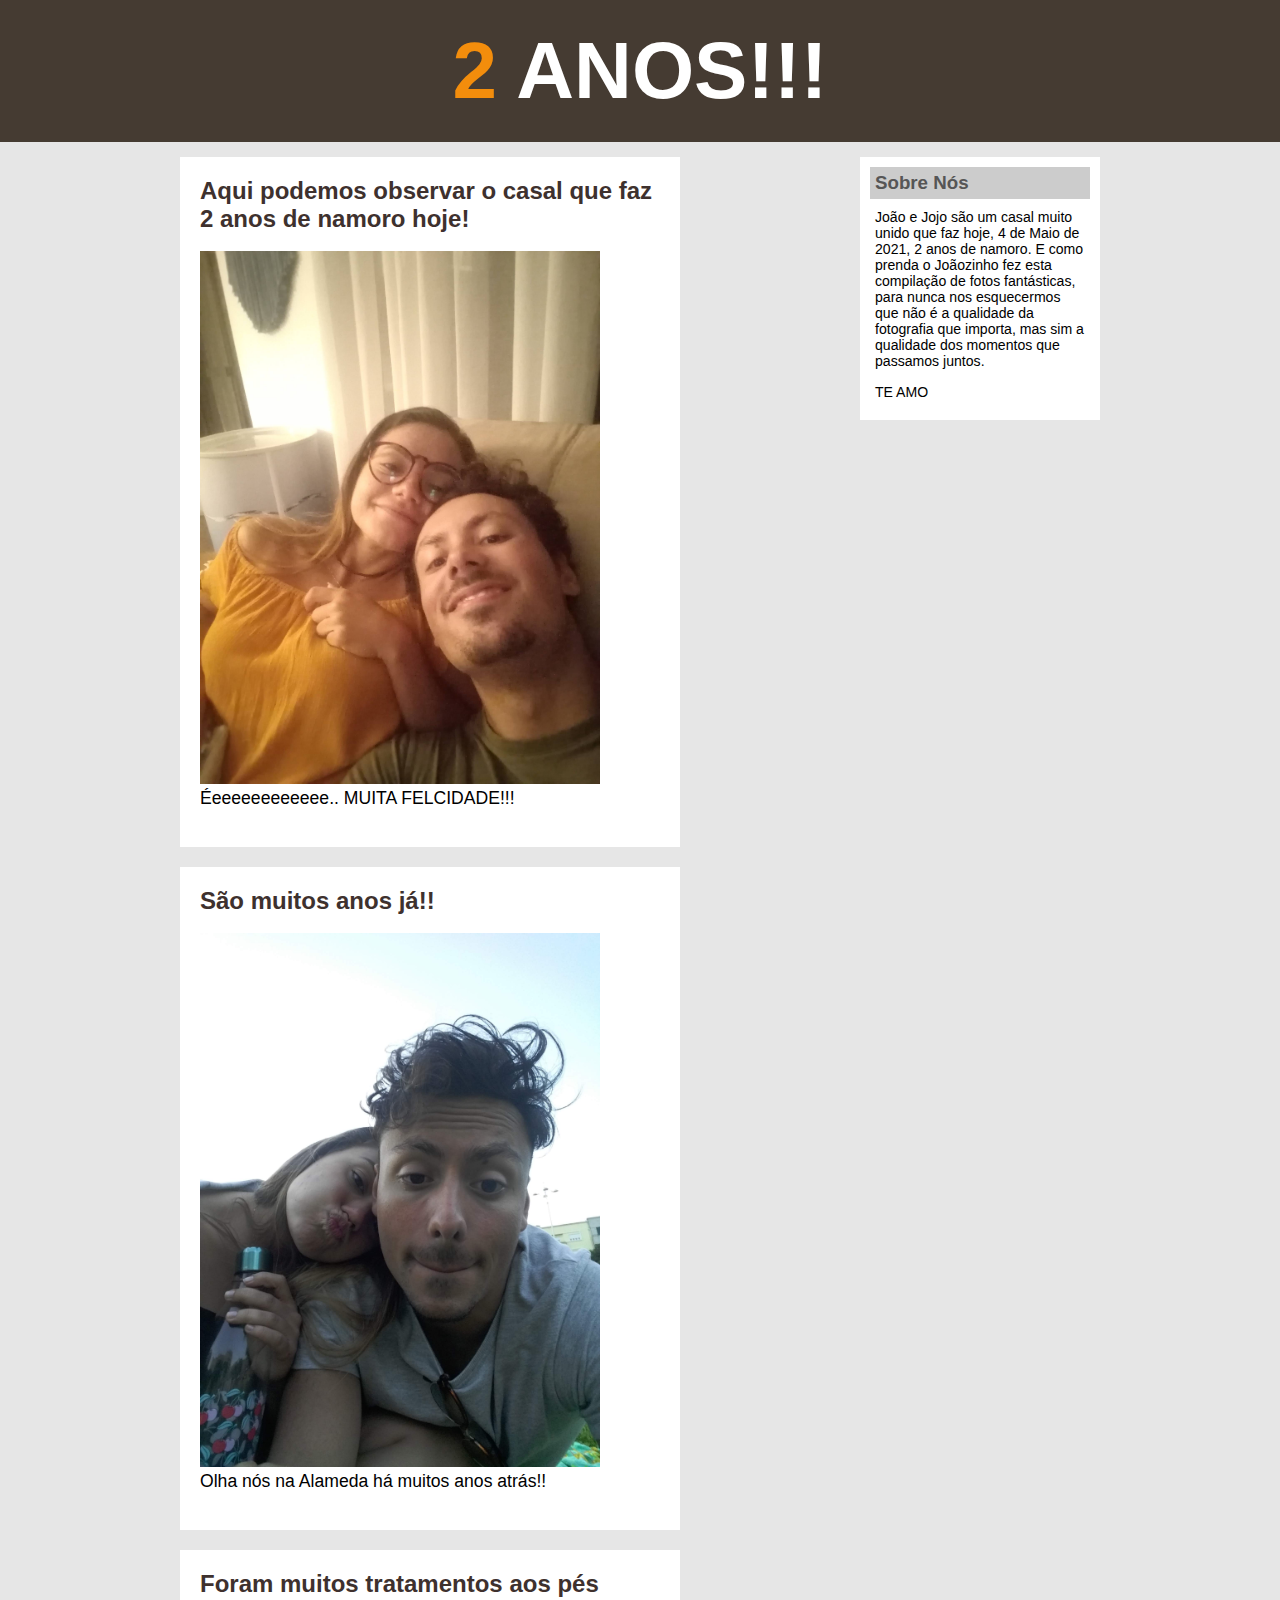
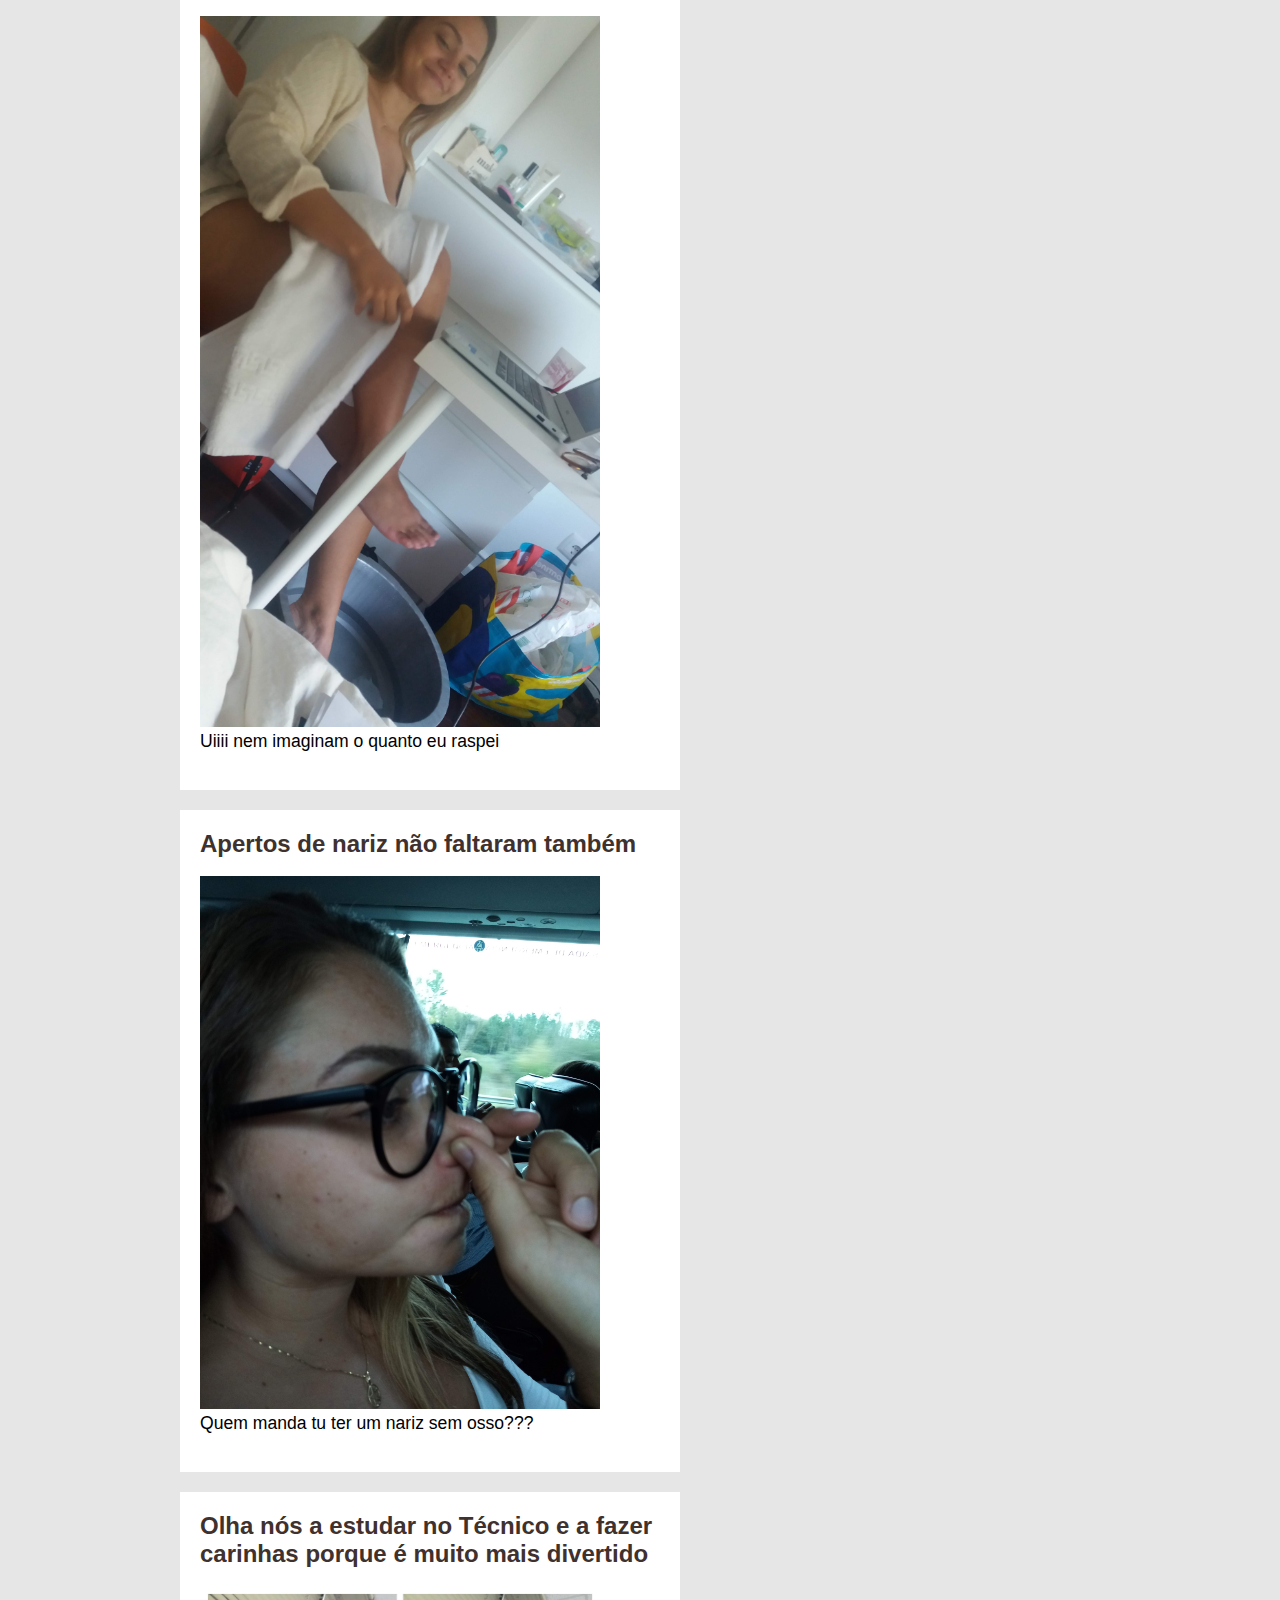
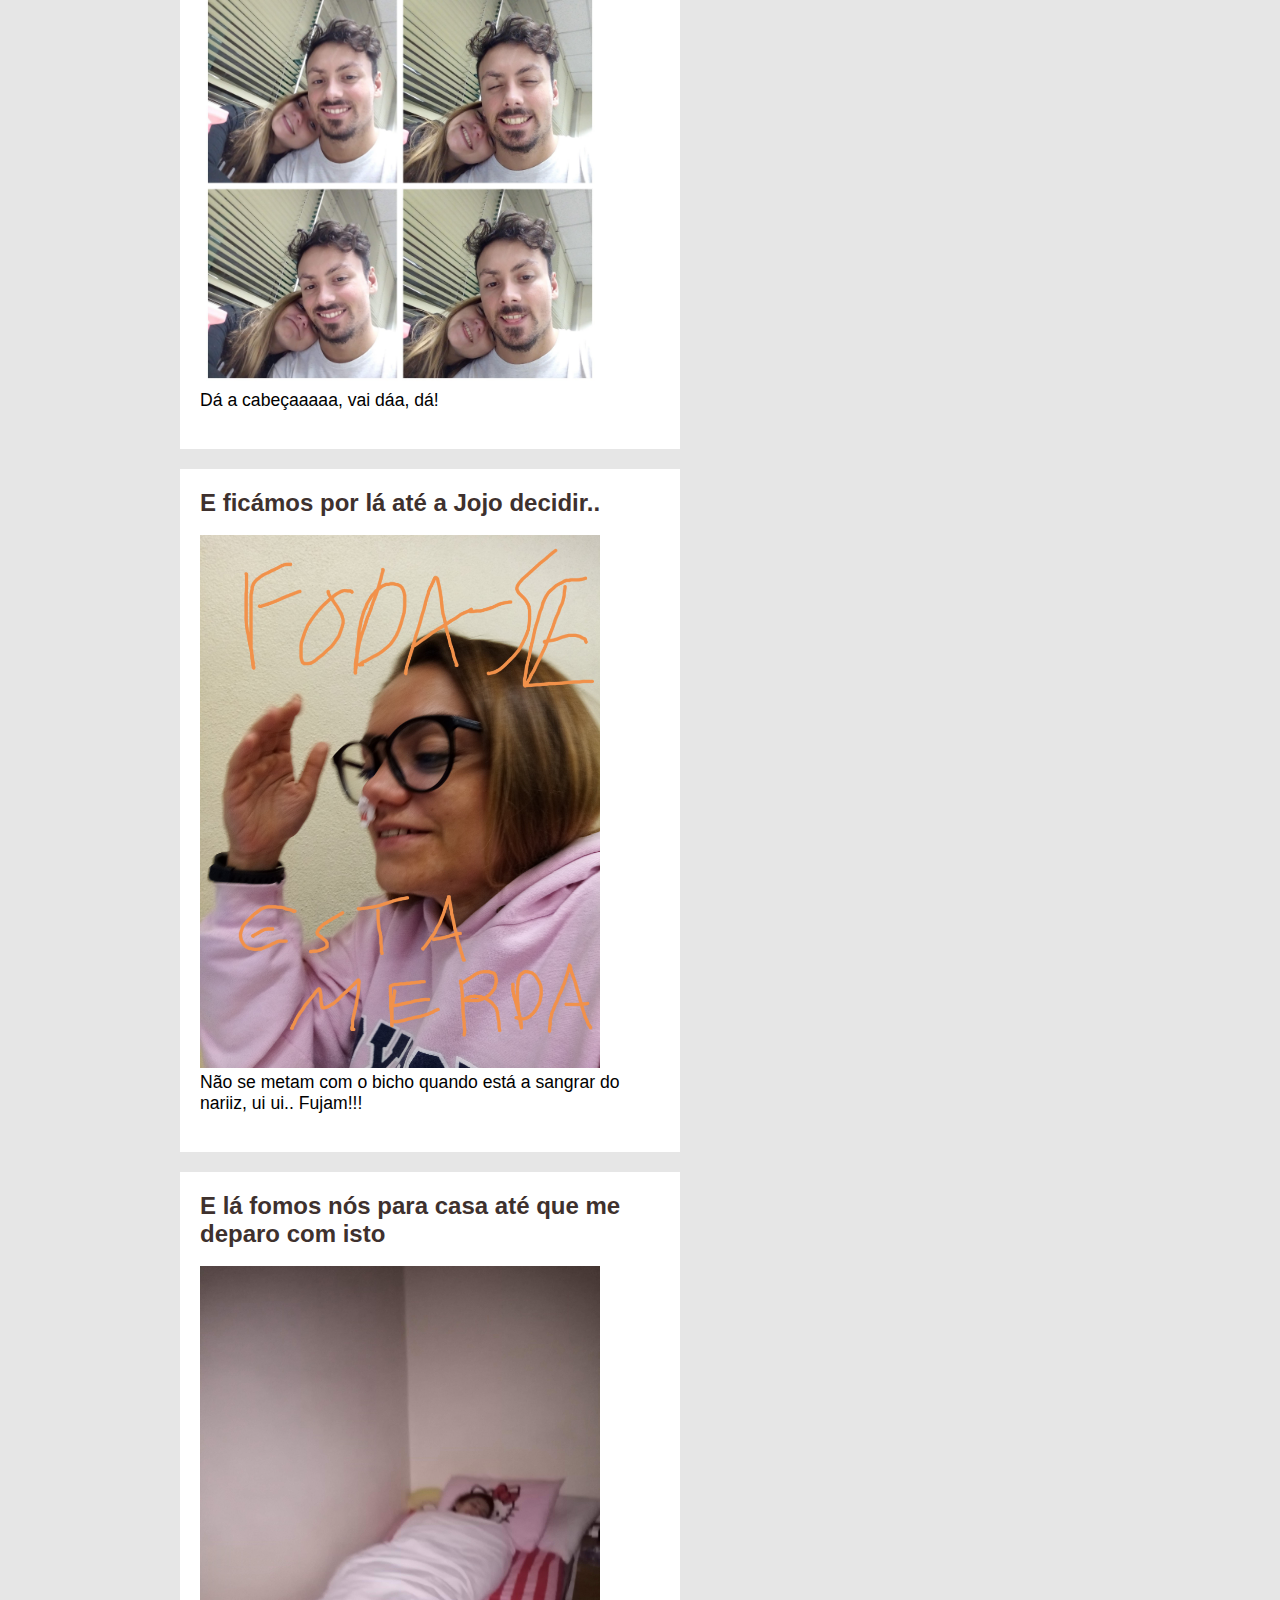
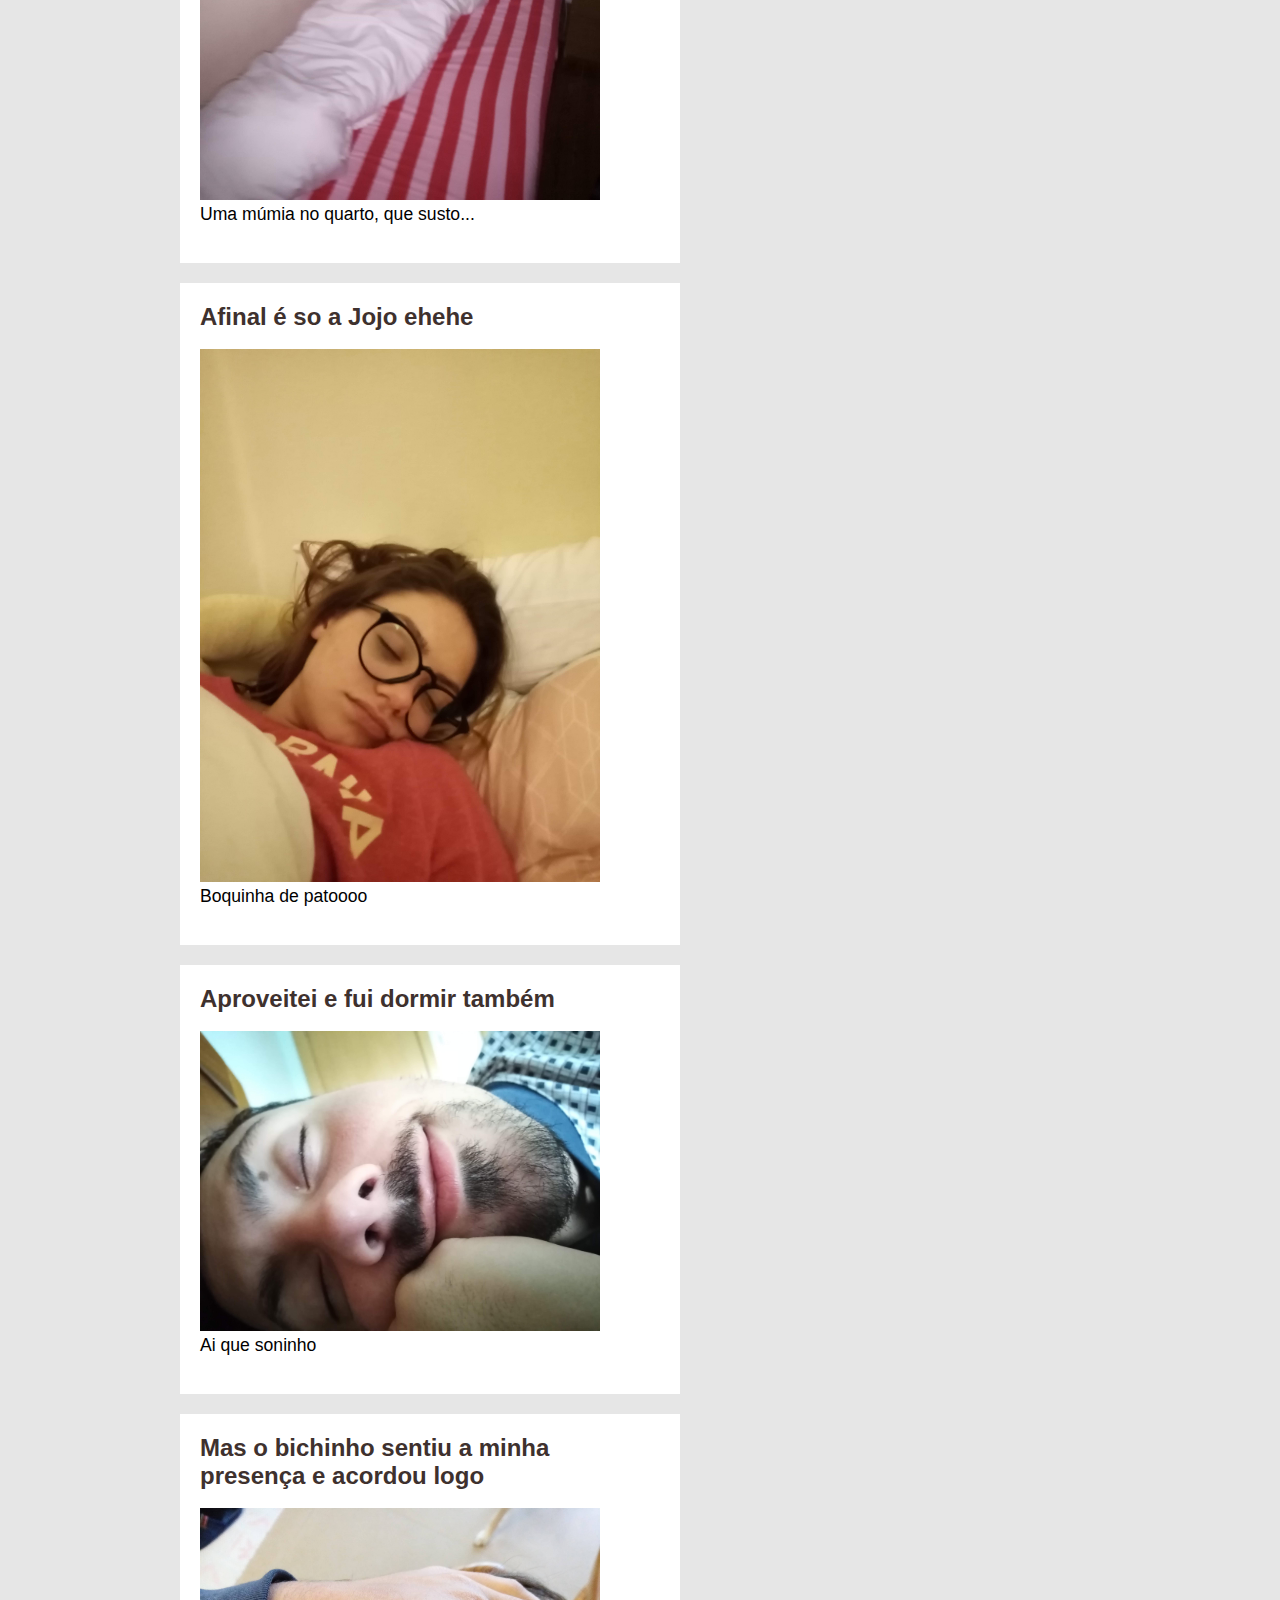
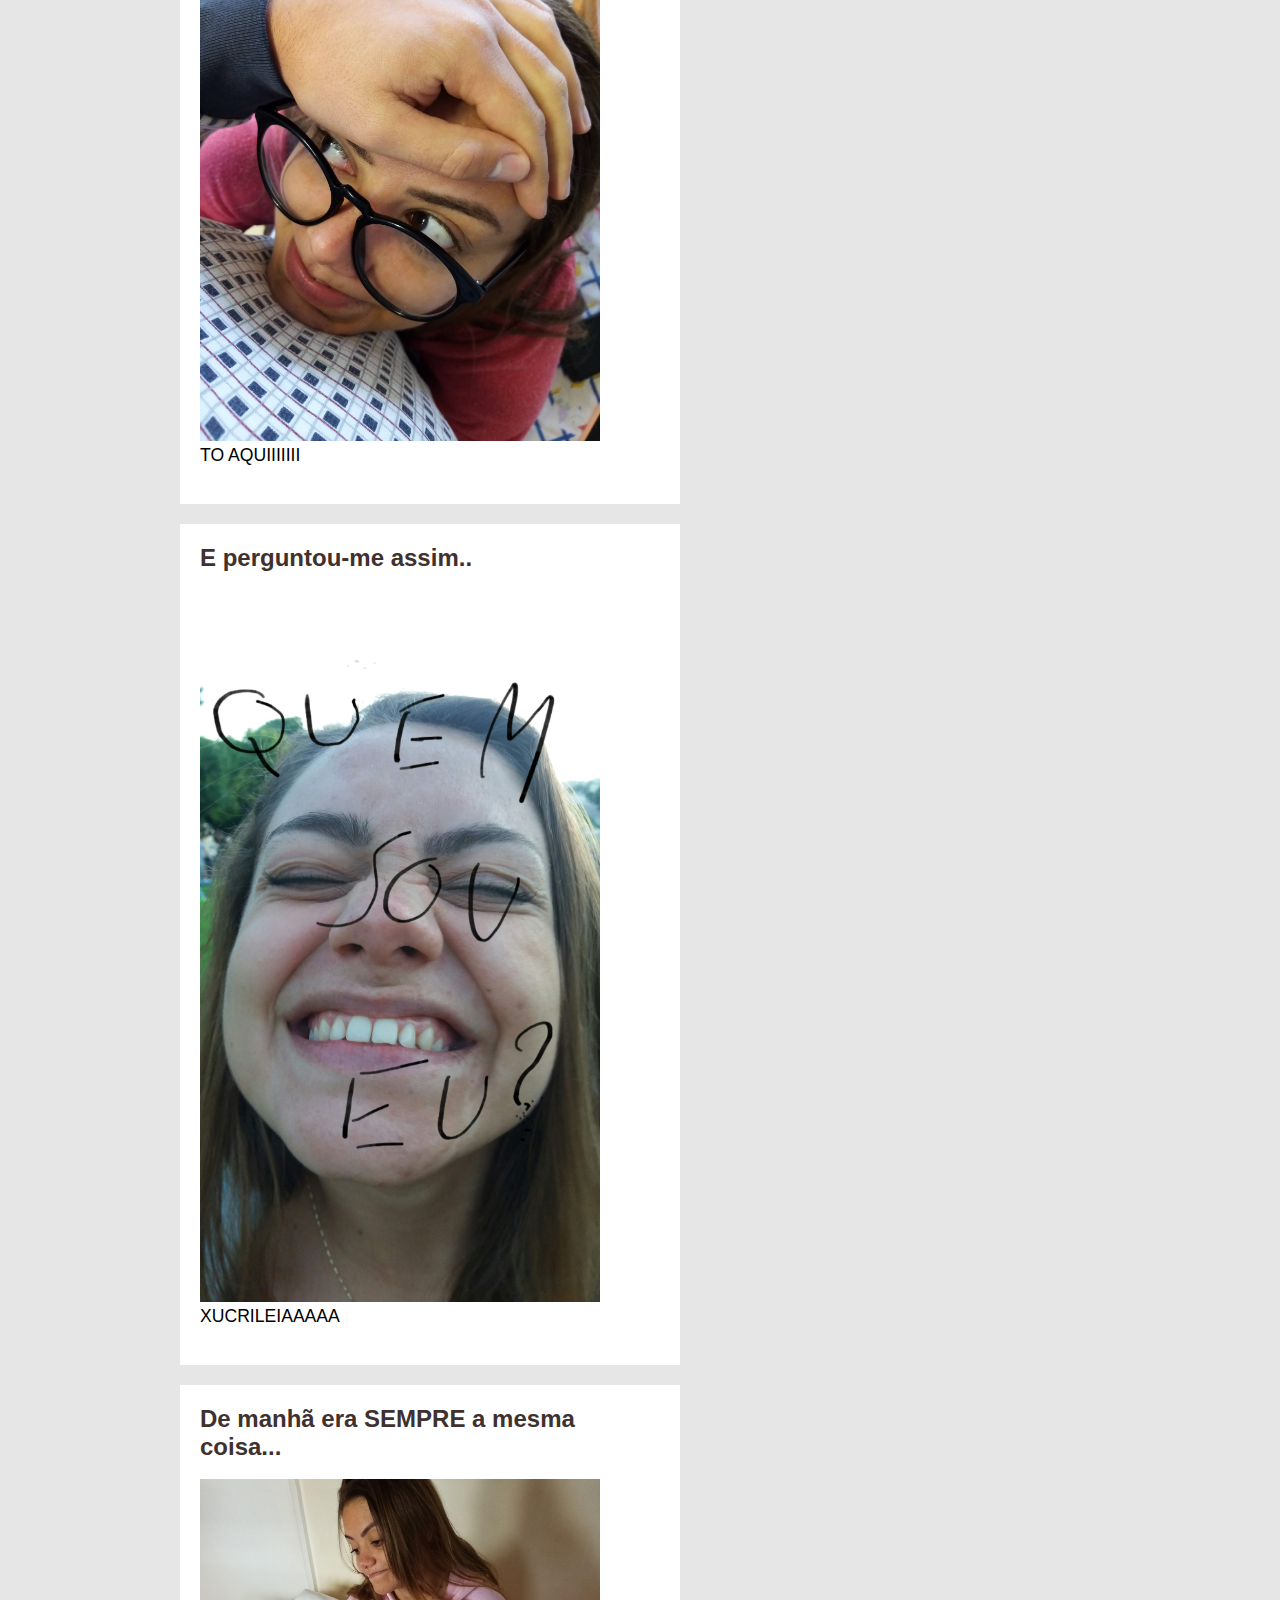
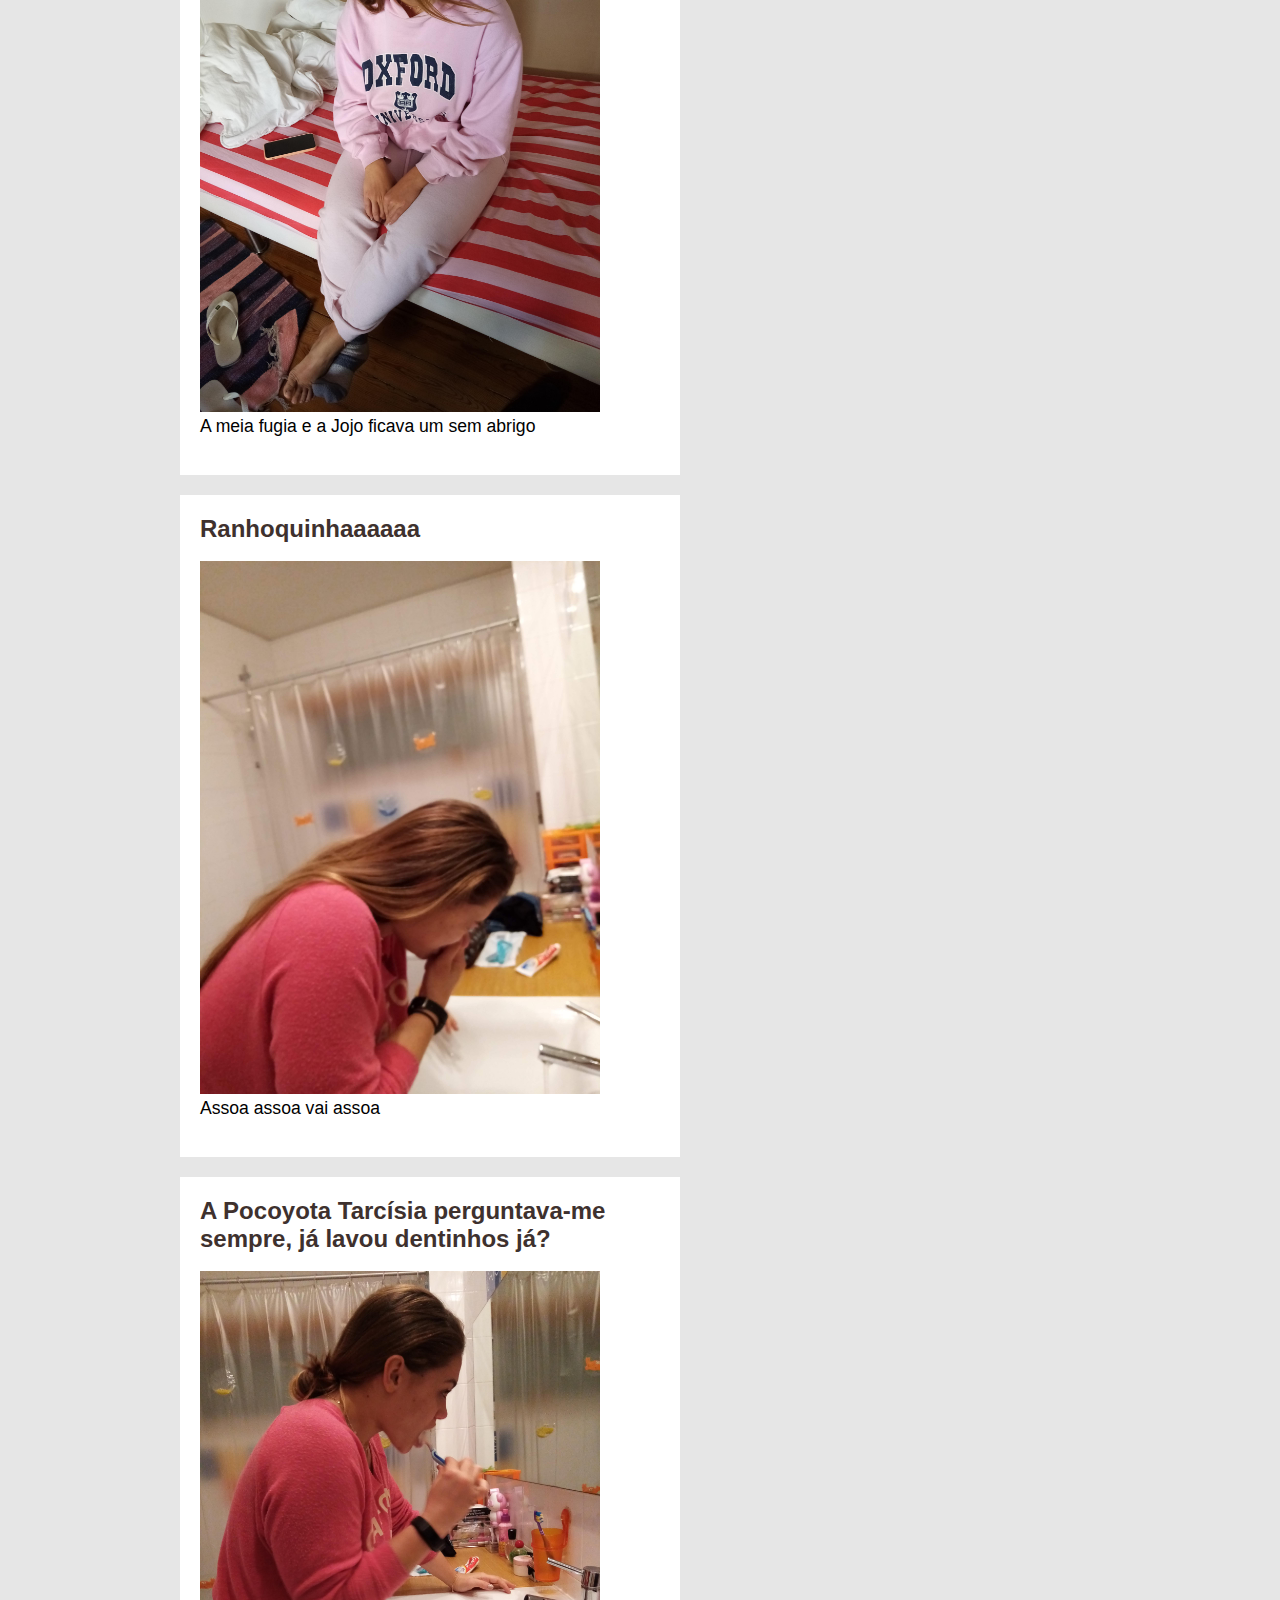
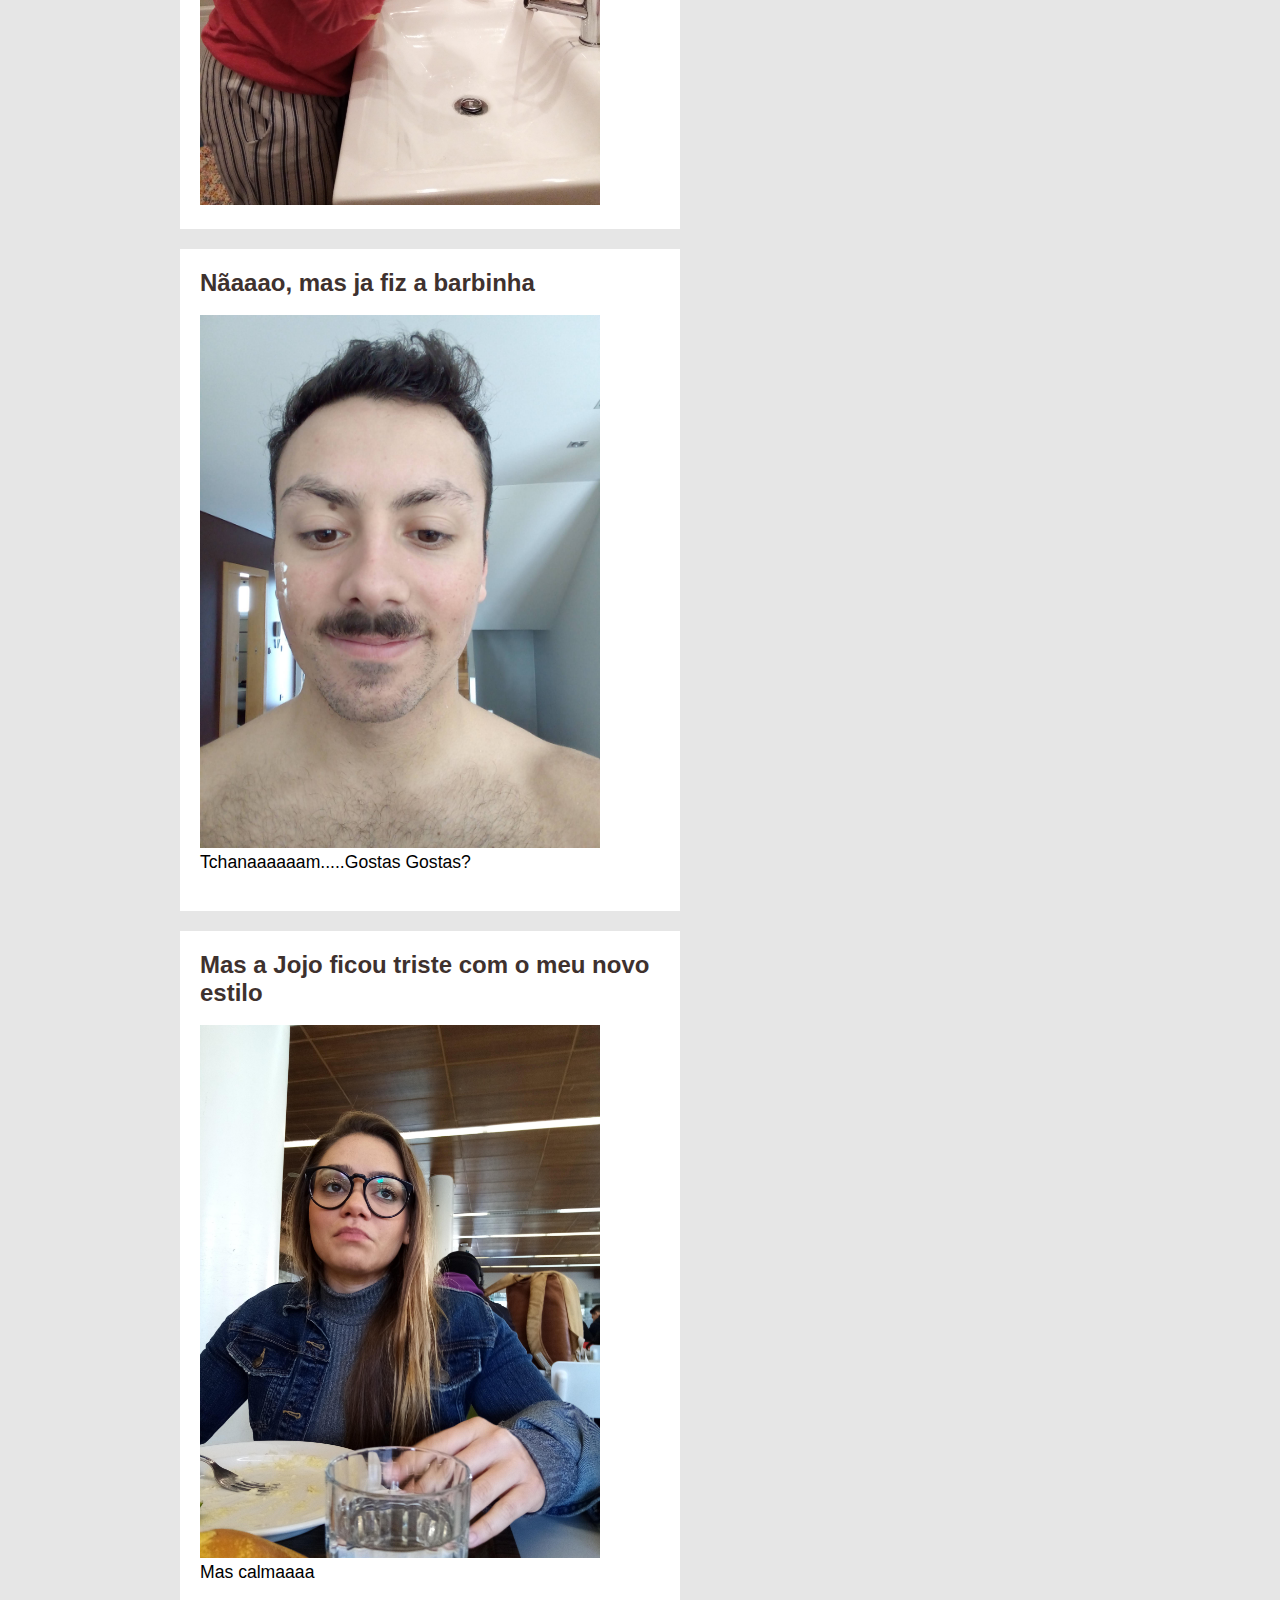
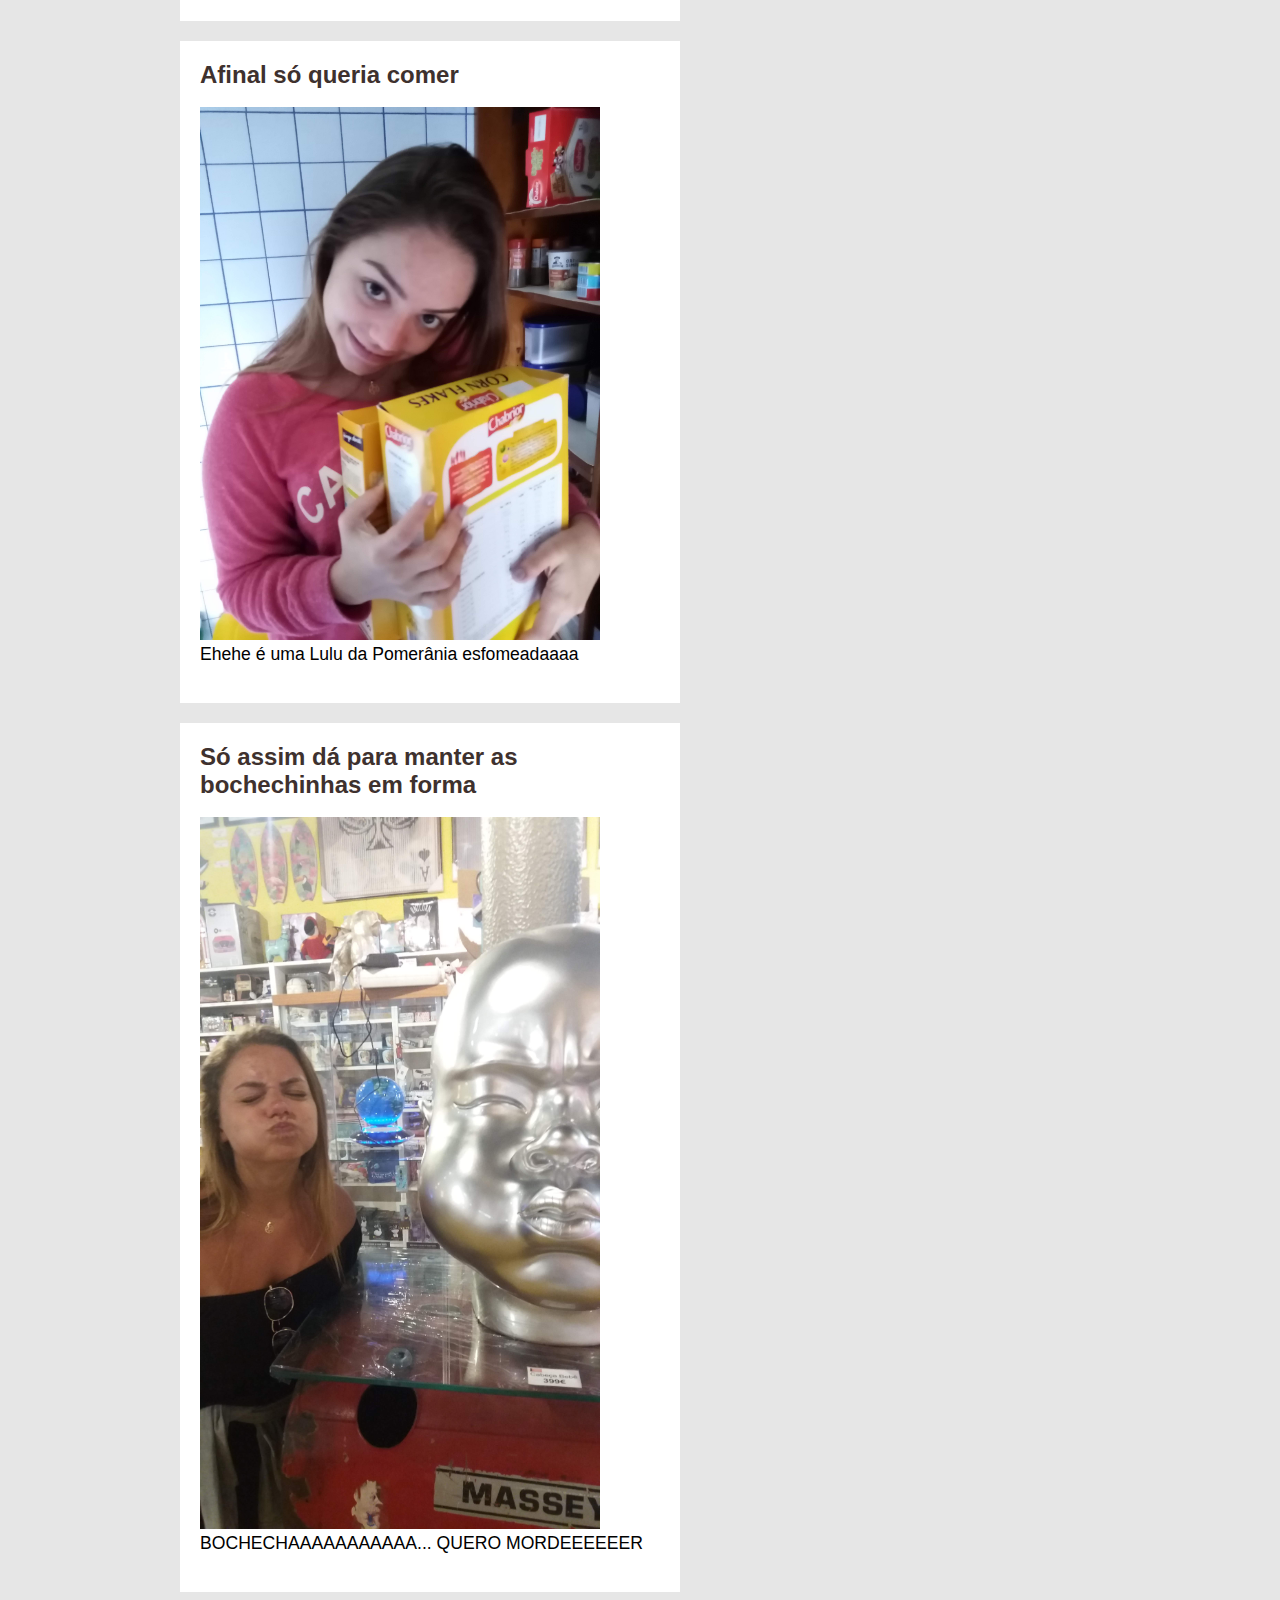
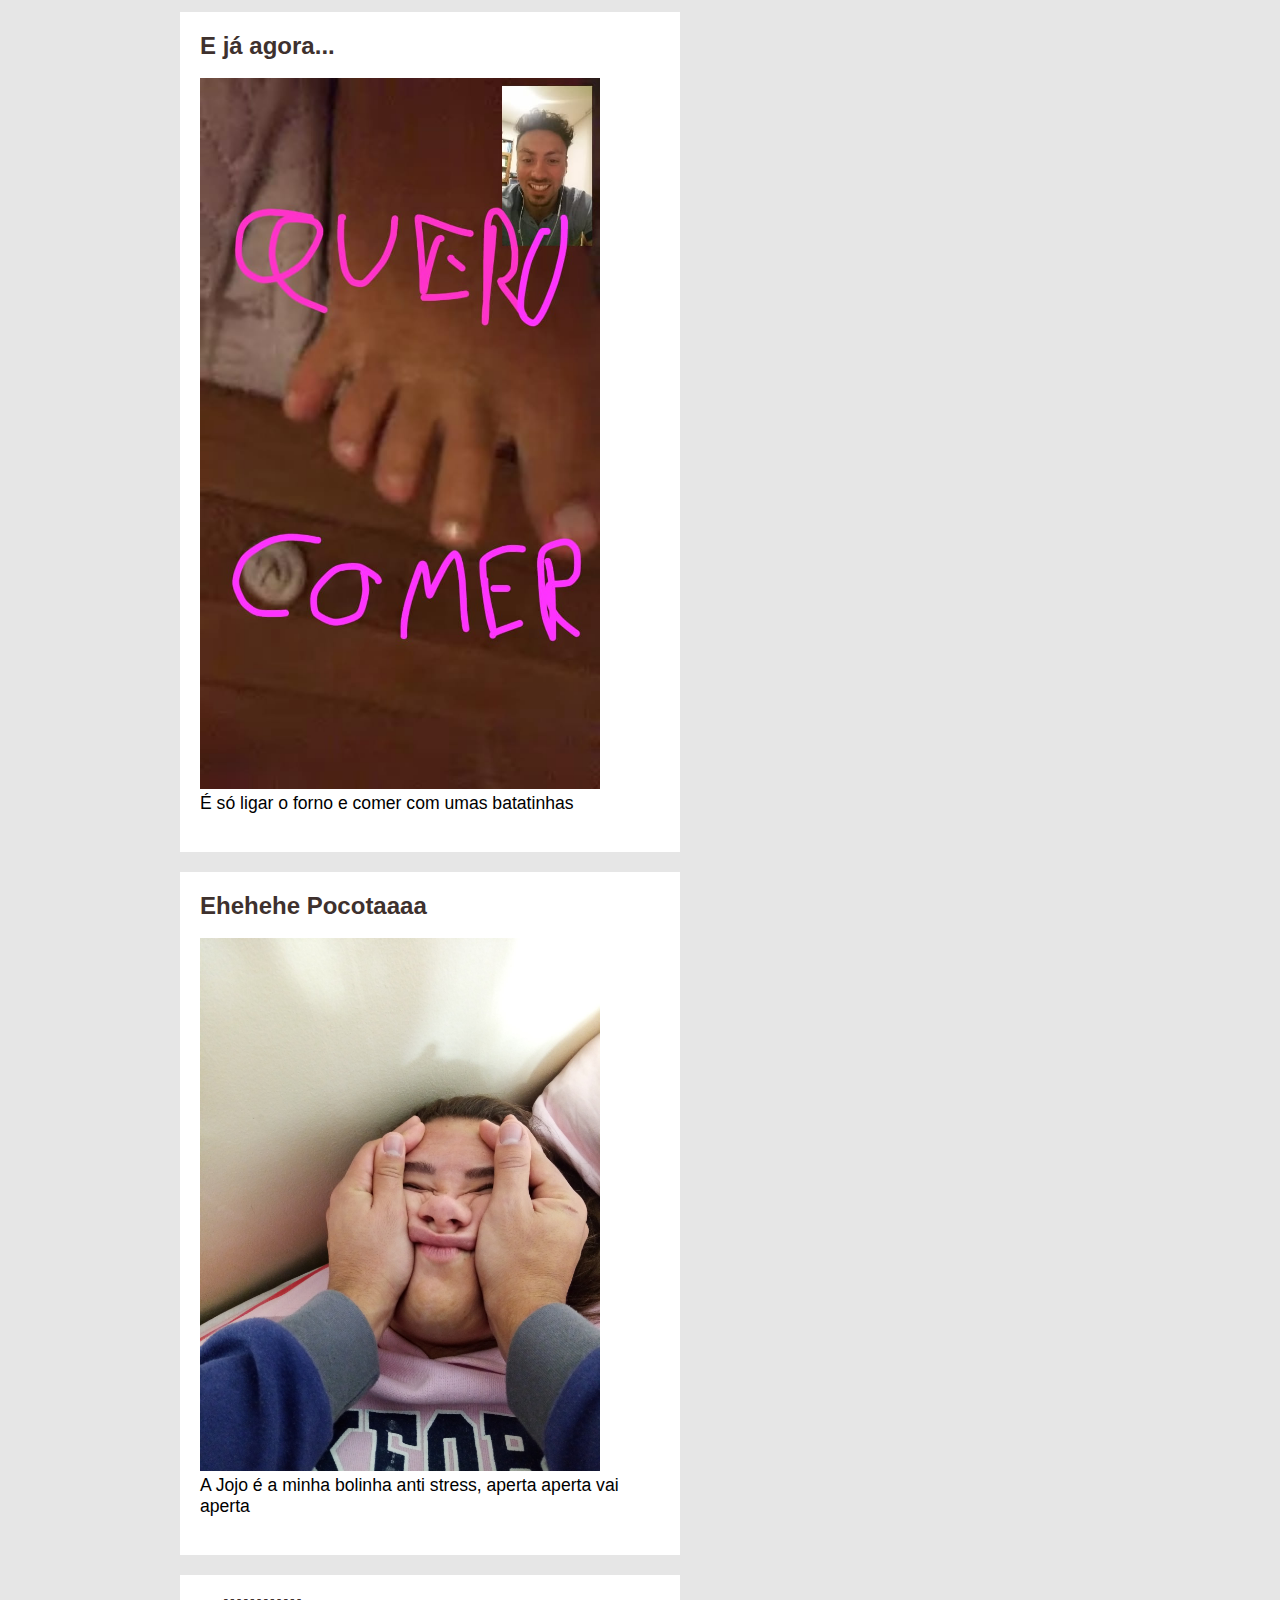
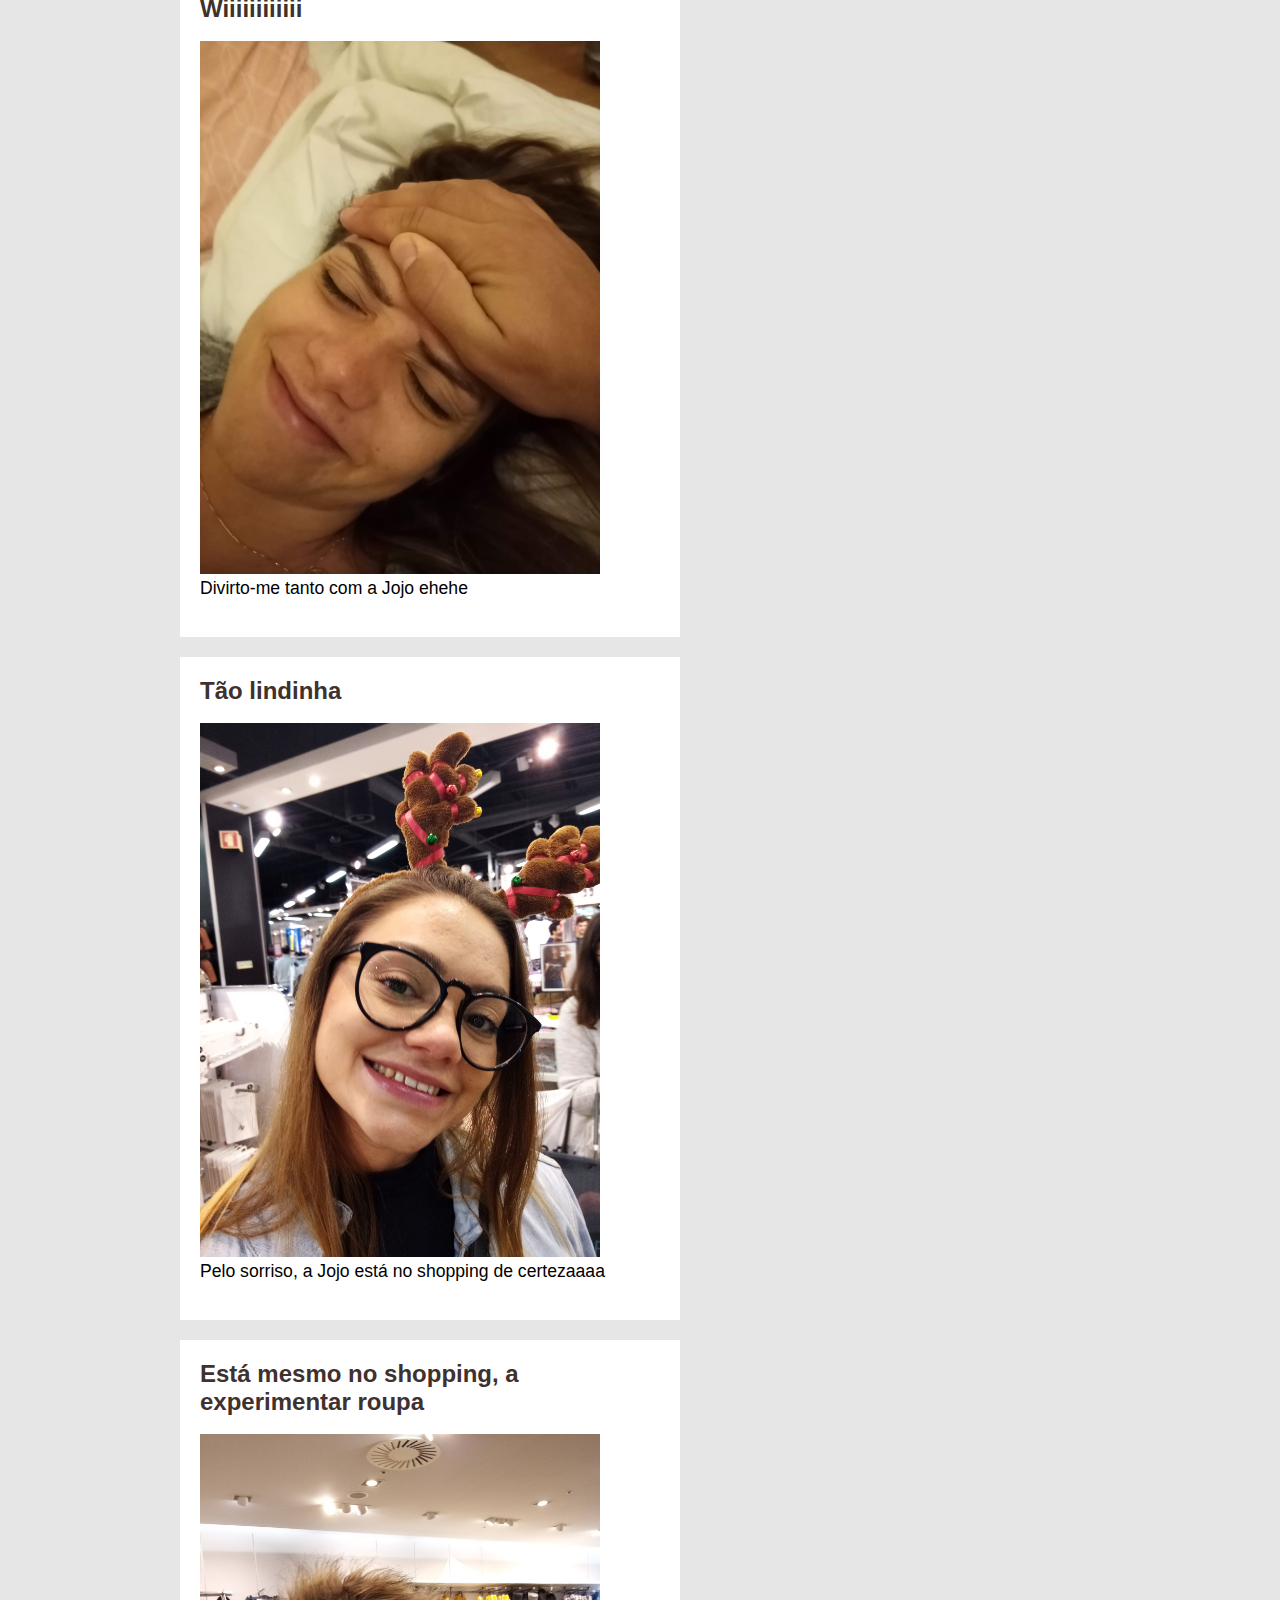
<file: Jojo/index.html>
<!DOCTYPE html>
	<html>
	<head>
		<title>2 Anos</title>
		<meta charset="utf-8">
		<link rel="stylesheet" type="text/css" href="estilos.css">
	</head>

	<body>
		<div id="topo">
			<div id="logo">
				<h1>2 <span  class="branco">ANOS!!!</span></h1>
			</div>


		</div>

		<div id="content-body">

			<div id="posts">
				
				<div class="post-content">
					<h2>Aqui podemos observar o casal que faz 2 anos de namoro hoje!</h2>
					<br>
					<img width="400px" src="imagens/IMG_20210128_213650.jpg">
					<br>
					<p>
						Éeeeeeeeeeeee.. MUITA FELCIDADE!!!
					</p>
					<br>
					
				</div> <!--Fecho POst -->

				<div class="post-content">
					<h2>São muitos anos já!! </h2>
					<br>
					<img width="400px" src="imagens/20190706_205553.jpg">
					<p>
						Olha nós na Alameda há muitos anos atrás!!
					</p>
					<br>
					
				</div> <!--Fecho POst 2 -->

				<div class="post-content">
					<h2>Foram muitos tratamentos aos pés </h2>
					<br>
					<img width="400px" src="imagens/20190610_182518.jpg">
					<p>
						Uiiii nem imaginam o quanto eu raspei
					</p>
					<br>
					
				</div> <!--Fecho POst 3 -->

				<div class="post-content">
					<h2>Apertos de nariz não faltaram também </h2>
					<br>
					<img width="400px" src="imagens/IMG_20191018_152608.jpg">
					<p>
						Quem manda tu ter um nariz sem osso???
					</p>
					<br>
				</div> <!--Fecho POst 4 -->

				<div class="post-content">
					<h2>Olha nós a estudar no Técnico e a fazer carinhas porque é muito mais divertido </h2>
					<br>
					<img width="400px" src="imagens/IMG_20191106_205317-COLLAGE.jpg">
					<p>
						Dá a cabeçaaaaa, vai dáa, dá!
					</p>
					<br>
				</div> <!--Fecho POst 5 -->

				<div class="post-content">
					<h2> E ficámos por lá até a Jojo decidir.. </h2>
					<br>
					<img width="400px" src="imagens/IMG_20191105_233209.jpg">
					<p>
						Não se metam com o bicho quando está a sangrar do nariiz, ui ui.. Fujam!!!
					</p>
					<br>
				</div> <!--Fecho POst 6 -->

				<div class="post-content">
					<h2> E lá fomos nós para casa até que me deparo com isto </h2>
					<br>
					<img width="400px" src="imagens/IMG_20191128_075420.jpg">
					<p>
						Uma múmia no quarto, que susto...
					</p>
					<br>
				</div> <!--Fecho POst 7 -->

				<div class="post-content">
					<h2> Afinal é so a Jojo ehehe </h2>
					<br>
					<img width="400px" src="imagens/IMG_20200125_021426.jpg">
					<p>
						Boquinha de patoooo
					</p>
					<br>
				</div> <!--Fecho POst 8 -->

				<div class="post-content">
					<h2> Aproveitei e fui dormir também </h2>
					<br>
					<img width="400px" src="imagens/IMG_20191201_100616.jpg">
					<p>
						Ai que soninho
					</p>
					<br>
				</div> <!--Fecho POst 9 -->

				<div class="post-content">
					<h2> Mas o bichinho sentiu a minha presença e acordou logo </h2>
					<br>
					<img width="400px" src="imagens/IMG_20191130_134247.jpg">
					<p>
						TO AQUIIIIIII
					</p>
					<br>
				</div> <!--Fecho POst 10 -->

				<div class="post-content">
					<h2> E perguntou-me assim.. </h2>
					<br>
					<img width="400px" src="imagens/20190706_210051.jpg">
					<p>
						XUCRILEIAAAAA
					</p>
					<br>
				</div> <!--Fecho POst 11 -->

				<div class="post-content">
					<h2> De manhã era SEMPRE a mesma coisa...</h2>
					<br>
					<img width="400px" src="imagens/IMG_20191116_130153.jpg">
					<p>
						A meia fugia e a Jojo ficava um sem abrigo
					</p>
					<br>
				</div> <!--Fecho POst 12 -->

				<div class="post-content">
					<h2> Ranhoquinhaaaaaa</h2>
					<br>
					<img width="400px" src="imagens/IMG_20191130_011138.jpg">
					<p>
						Assoa assoa vai assoa
					</p>
					<br>
				</div> <!--Fecho POst 13 -->

				<div class="post-content">
					<h2> A Pocoyota Tarcísia perguntava-me sempre, já lavou dentinhos já? </h2>
					<br>
					<img width="400px" src="imagens/IMG_20191130_011022.jpg">
					<br>
				</div> <!--Fecho POst 14 -->

				<div class="post-content">
					<h2> Nãaaao, mas ja fiz a barbinha</h2>
					<br>
					<img width="400px" src="imagens/IMG_20200229_131549.jpg">
					<p>
						Tchanaaaaaam.....Gostas Gostas?
					</p>
					<br>
				</div> <!--Fecho POst 15 -->

				<div class="post-content">
					<h2> Mas a Jojo ficou triste com o meu novo estilo</h2>
					<br>
					<img width="400px" src="imagens/IMG_20200121_130249.jpg">
					<p>
						Mas calmaaaa
					</p>
					<br>
				</div> <!--Fecho POst 16 -->

				<div class="post-content">
					<h2> Afinal só queria comer</h2>
					<br>
					<img width="400px" src="imagens/IMG_20191130_101358.jpg">
					<p>
						Ehehe é uma Lulu da Pomerânia esfomeadaaaa
					</p>
					<br>
				</div> <!--Fecho POst 17 -->

				<div class="post-content">
					<h2> Só assim dá para manter as bochechinhas em forma</h2>
					<br>
					<img width="400px" src="imagens/20190720_202031.jpg">
					<p>
						BOCHECHAAAAAAAAAAA... QUERO MORDEEEEEER
					</p>
					<br>
				</div> <!--Fecho POst 18 -->

				<div class="post-content">
					<h2> E já agora...</h2>
					<br>
					<img width="400px" src="imagens/IMG-20190802-WA0016.jpg">
					<p>
						É só ligar o forno e comer com umas batatinhas
					</p>
					<br>
				</div> <!--Fecho POst 19 -->

				<div class="post-content">
					<h2> Ehehehe Pocotaaaa</h2>
					<br>
					<img width="400px" src="imagens/IMG_20191116_122650.jpg">
					<p>
						A Jojo é a minha bolinha anti stress, aperta aperta vai aperta
					</p>
					<br>
				</div> <!--Fecho POst 20 -->

				<div class="post-content">
					<h2> Wiiiiiiiiiiii</h2>
					<br>
					<img width="400px" src="imagens/IMG_20191011_193847.jpg">
					<p>
						Divirto-me tanto com a Jojo ehehe
					</p>
					<br>
				</div> <!--Fecho POst 21 -->

				<div class="post-content">
					<h2> Tão lindinha</h2>
					<br>
					<img width="400px" src="imagens/IMG_20191117_134428.jpg">
					<p>
						Pelo sorriso, a Jojo está no shopping de certezaaaa 
					</p>
					<br>
				</div> <!--Fecho POst 22 -->

				<div class="post-content">
					<h2> Está mesmo no shopping, a experimentar roupa</h2>
					<br>
					<img width="400px" src="imagens/IMG_20191117_150734.jpg">
					<p>
						"Vou levar este, faz muito friooooo em Putugal"
					</p>
					<br>
				</div> <!--Fecho POst 23 -->

				<div class="post-content">
					<h2> Muito frio MEXXMOOOO</h2>
					<br>
					<img width="400px" src="imagens/IMG_20191022_205554.jpg">
					<p>
						Que saudades da calça do pirataaaa
					</p>
					<br>
				</div> <!--Fecho POst 24 -->

				<div class="post-content">
					<h2> E chuva também!!</h2>
					<br>
					<img width="400px" src="imagens/20190720_182108.jpg">
					<p>
						Protejam-se!
					</p>
					<br>
				</div> <!--Fecho POst 24 -->

				<div class="post-content">
					<h2> Mas às vezes faz sol e vamos ouvir um jazz no jardim da Gulbenkian</h2>
					<br>
					<img width="400px" src="imagens/20190720_172252.jpg">
					<p>
						"Birds flying hiiigh, You know how I feel.."
					</p>
					<br>
				</div> <!--Fecho POst 24 -->

				<div class="post-content">
					<h2> O que eu sei é que quero deitar-me no colinho da Jojo por muitos mais anos</h2>
					<br>
					<img width="400px" src="imagens/20190613_162841.jpg">
					<p>
						TE AMO TARCÍSIA ARSÉNIA
					</p>
					<br>
				</div> <!--Fecho POst 25 -->


			</div>
			<div id="lateral">
				<div class="content-lateral">
					<h3>Sobre Nós</h3>
					<div class="post-lateral">
						<p>João e Jojo são um casal muito unido que faz hoje, 4 de Maio de 2021, 2 anos de namoro. E como prenda o Joãozinho fez esta compilação de fotos fantásticas, para nunca nos esquecermos que não é a qualidade da fotografia que importa, mas sim a qualidade dos momentos que passamos juntos.</p> 
						<br>
						<p>TE AMO</p> 
					</div>

				</div>

			</div>

			<div id="rodape">
				Todos os direitos Reservadoss
			</div>
		</div>
	</body>
</html>
</file>
<file: Jojo/estilos.css>
/* Limpar formatações padrão */
* {
	margin:0;
	padding:0;
}

body{
	font-size: 1em;
	font-family: "Trebuchet MS",Helvetica,sans-serif;
	background: #e6e6e6;
}
.post-content{
	padding: 20px;
	margin-bottom: 20px;
	background: white;
}
.data-post{
	font-size: 0.8em;
	border-bottom: 1px solid #f4f4f4;
	padding-bottom: 10px;
	margin-bottom: 10px;
}
.content-lateral{
	background: white;
	padding: 10px;
	margin-bottom: 20px;

}
.post-lateral{
	font-size: 0.8em;
	padding: 5px;
	margin-bottom: 5px;
}
#topo{
	background: #453B32; /*#FFC300; /*Laranja*/
	padding: 15px;
	text-align: center;
}

#logo {
	font-size: 2em;
	padding: 10px;
}
#menu{
	padding: 10px;
}
#content-body {
	width: 920px;
	margin: 0px auto;
	padding: 15px;
}

#posts{
	width: 500px;
	float: left;
}
#lateral{
	width: 240px;
	float: right;
}

#rodape{
	clear: both;
	text-align: center;
	padding: 15px;
	background: #CCC;
	
}
h1{
	/*color: #4e4e4e;*/
	color: #F38D0C;
	font-size: 2.5em;
}
h2{
	color: #3E312E;
}
h3{
	color: #565656;
	background: #CCC; 
	padding: 5px;
	margin-bottom: 5px;
}
p {
	
	font-size: 1.1em;
}
.branco{
	color: white;
}
a {
	text-decoration: none;
}
a:link, a:visited {
	color: #f7b600;;
	padding: 8px 12px;
}

a:hover{
	text-decoration: underline;
}
#topo a:link, #topo a:visited {
	color: #FFF;
	padding: 8px 12px;
}

#topo a:hover{
	background: white;
	color: #FFC300;
	text-decoration: none;
}
</file>
